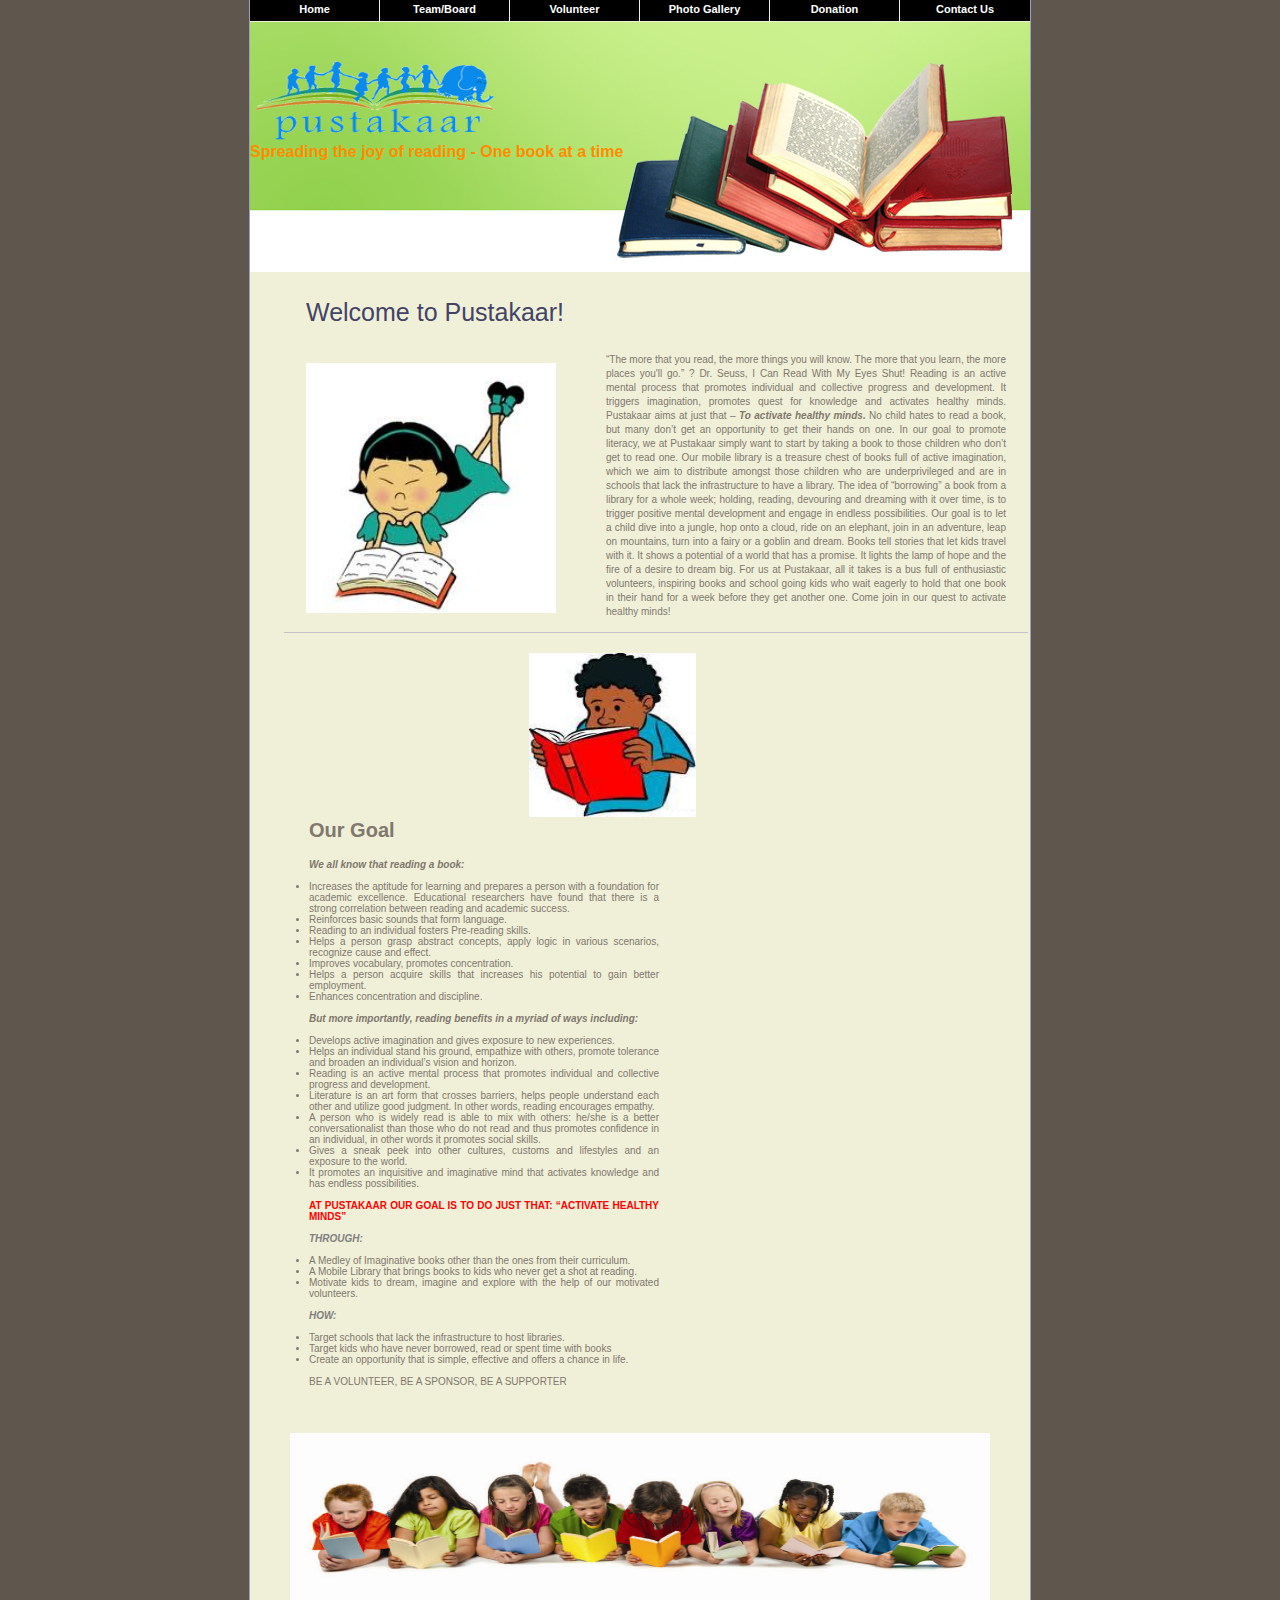
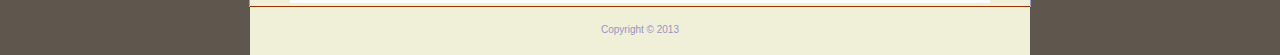
<file: index.html>
<!DOCTYPE html PUBLIC "-//W3C//DTD XHTML 1.0 Strict//EN" "http://www.w3.org/TR/xhtml1/DTD/xhtml1-strict.dtd">

<html xmlns="http://www.w3.org/1999/xhtml">

<head>

<meta http-equiv="Content-Type" content="text/html;charset=iso-8859-1" />
<meta http-equiv="Content-Style-Type" content="text/css" />

<title>Pustakaar-Home Page</title>

<link rel="stylesheet" href="style.css" type="text/css" media="screen" />
</head>

<body>

<div id="container">
<div id="page_menu">
		<ul>
		<li><a href="index.html">Home</a></li>
		<li><a href="team_board.html">Team/Board</a></li>
		<li><a href="volunteer.html">Volunteer</a></li>
		<li><a href="photo_gallery.html">Photo Gallery</a></li>
		<li><a href="donation.html">Donation</a></li>
		<li class="last"><a href="contact_us.html">Contact Us</a></li>
		</ul>

  </div>
<!-- Start of Page Header -->

	<div id="page_header">
	
		<div class="clearthis">&nbsp;</div>
<div align="left"><br /><br /><br />
		<img src="images/logo_pustakaar.png"border="0"width="250" height="85"/><br />
		<b style="color:darkorange"><font size="3">Spreading the joy of reading - One book at a time</font></b>
</div>
	</div>
	<!-- End of Page Header -->
	
<!-- Start of Main Content Area -->

	<div id="main_content">

		<!-- Start of New Item Description -->

		<div id="new_item" >
			<div id="new_item_header" style="width:500px"><br />
			<h1>Welcome to Pustakaar!</h1>
			<h2>&nbsp;</h2>
		  </div>

			

		  <div id="new_item_text">
<p>�The more that you read, the more things you will know. The more that you learn, the more places you'll go.� ? Dr. Seuss, I Can Read With My Eyes Shut!
Reading is an active mental process that promotes individual and collective progress and development. It triggers imagination, promotes quest for knowledge and activates healthy minds. Pustakaar aims at just that � <b><i>To activate healthy minds.</i></b> 
No child hates to read a book, but many don�t get an opportunity to get their hands on one. In our goal to promote literacy, we at Pustakaar simply want to start by taking a book to those children who don�t get to read one. Our mobile library is a treasure chest of books full of active imagination, which we aim to distribute amongst those children who are underprivileged and are in schools that lack the infrastructure to have a library. The idea of �borrowing� a book from a library for a whole week; holding, reading, devouring and dreaming with it over time, is to trigger positive mental development and engage in endless possibilities.
Our goal is to let a child dive into a jungle, hop onto a cloud, ride on an elephant, join in an adventure, leap on mountains, turn into a fairy or a goblin and dream. Books tell stories that let kids travel with it. It shows a potential of a world that has a promise. It lights the lamp of hope and the fire of a desire to dream big. 
For us at Pustakaar, all it takes is a bus full of enthusiastic volunteers, inspiring books and school going kids who wait eagerly to hold that one book in their hand for a week before they get another one. Come join in our quest to activate healthy minds!
</p>	
		  </div>

	<div id="new_item_image"><img src="images/kid_reading.jpg" width="250px" height="250px" alt="" /></div>	  

		  <div class="clearthis">&nbsp;</div>
		</div>

		<!-- End of New Item Description -->


		<div class="h_divider">&nbsp;</div>


		<!-- Start of Sub Item Descriptions -->

		<div class="sub_items">
<!-- Start Left Sub Item -->

			<div class="sub_left">

				<div class="sub_items_image"><img src="images/kid_reading1.jpg" alt="" width="167" height="164" /></div>

<div class="sub_items_text">
<h1>Our Goal</h1>
				<h2>&nbsp;</h2>
				
<i><b>We all know that reading a book:</b></i><br />

<br><li>	Increases the aptitude for learning and prepares a person with a foundation for academic excellence. Educational researchers have found that there is a strong correlation between reading and academic success.</br>
<li>	Reinforces basic sounds that form language.
<li>	Reading to an individual fosters Pre-reading skills.
<li>	Helps a person grasp abstract concepts, apply logic in various scenarios, recognize cause and effect.
<li>	Improves vocabulary, promotes concentration.
<li>	Helps a person acquire skills that increases his potential to gain better employment.
<li>	Enhances concentration and discipline.<br />

<br><i><b>But more importantly, reading benefits in a myriad of ways including:</b></i></br>

<br><li>	Develops active imagination and gives exposure to new experiences.</br>
<li>	Helps an individual stand his ground, empathize with others, promote tolerance and broaden an individual�s vision and horizon.
<li>	Reading is an active mental process that promotes individual and collective progress and development.
<li>	Literature is an art form that crosses barriers, helps people understand each other and utilize good judgment. In other words, reading encourages empathy.
<li>	A person who is widely read is able to mix with others: he/she is a better conversationalist than those who do not read and thus promotes confidence in an individual, in other words it promotes social skills.
<li>	Gives a sneak peek into other cultures, customs and lifestyles and an exposure to the world.
<li>	It promotes an inquisitive and imaginative mind that activates knowledge and has endless possibilities.<br />

<br><b><font style="color:red">AT PUSTAKAAR OUR GOAL IS TO DO JUST THAT: 
�ACTIVATE HEALTHY MINDS�</font></b></br>

<br><b><i><font style="color:grey">THROUGH:</font></b></i></br>

<br><li>	A Medley of Imaginative books other than the ones from their curriculum.</br> 
<li>    	A Mobile Library that brings books to kids who never get a shot at reading. 
<li>		Motivate kids to dream, imagine and explore with the help of our motivated volunteers.<br />

<br><b><i><font style="color:grey">HOW:</font></b></i></br>

<br><li>	Target schools that lack the infrastructure to host libraries.</br>
<li>		Target kids who have never borrowed, read or spent time with books
<li>		Create an opportunity that is simple, effective and offers a chance in life.<br /> 


<br>BE A VOLUNTEER, BE A SPONSOR, BE A SUPPORTER</br>

<p>&nbsp;</p>
			  </div>

		  <div class="sub_items_cartinfo">
		    <div class="clearthis">&nbsp;</div>
				</div>

				<div class="clearthis">&nbsp;</div>

			</div>

			<!-- End of Left Sub Item -->



			<!-- Start Right Sub Item -->

			<div class="sub_right">

				<div class="sub_items_header">
				<div style='float:middle;position:relative;left:100px;'>
	<iframe src="http://www.facebook.com/plugins/likebox.php?href=http%3A%2F%2Fwww.facebook.com%2Fpustakaar&amp;width=400&amp;colorscheme=light&amp;connections=6&amp;stream=true&amp;header=false&amp;height=510" scrolling="yes" frameborder="0" style="border:none; overflow:hidden; width:290px; height:560px;" allowtransparency="true"></iframe>
</div>
</div>

				<div class="sub_items_cartinfo">
				  <div class="clearthis">&nbsp;</div>
				</div>
				<div class="clearthis"></div>
			</div>

			<!-- End of Right Sub Item -->
			<div class="clearthis"></div>

		</div>

		<!-- End of Sub Item Descriptions -->

  </div>
	<!-- End of Main Content Area -->
				<img src="images/kids_reading.jpg" width="700" height="170" alt="Sub Item Name" />

	<div class="clearthis">&nbsp;</div>


	<!-- Start of Page Footer -->

	<div id="page_footer">
	  <div id="powered_by">Copyright &copy; 2013</div>

	  <div class="clearthis">&nbsp;</div>
	</div>

	<!-- End of Page Footer -->

</div>

</body>
</html>
</file>
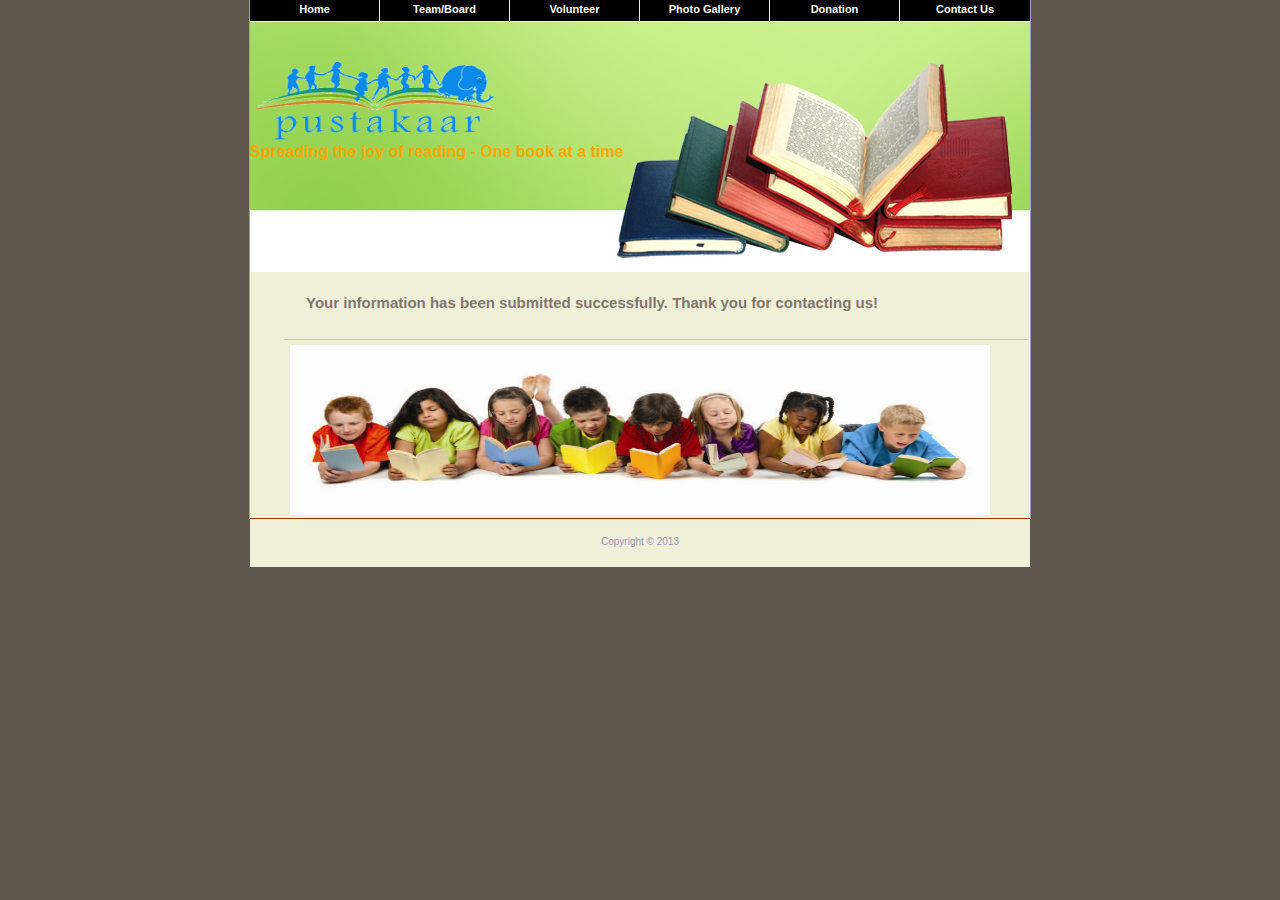
<file: contact.html>
<!DOCTYPE html PUBLIC "-//W3C//DTD XHTML 1.0 Strict//EN" "http://www.w3.org/TR/xhtml1/DTD/xhtml1-strict.dtd">

<html xmlns="http://www.w3.org/1999/xhtml">

<head>

<meta http-equiv="Content-Type" content="text/html;charset=iso-8859-1" />
<meta http-equiv="Content-Style-Type" content="text/css" />

<title>Pustakaar-Home Page</title>

<link rel="stylesheet" href="style.css" type="text/css" media="screen" />
</head>

<body>

<div id="container">
<div id="page_menu">
		<ul>
		<li><a href="index.html">Home</a></li>
		<li><a href="team_board.html">Team/Board</a></li>
		<li><a href="volunteer.html">Volunteer</a></li>
		<li><a href="photo_gallery.html">Photo Gallery</a></li>
		<li><a href="donation.html">Donation</a></li>
		<li class="last"><a href="contact_us.html">Contact Us</a></li>
		</ul>

  </div>
<!-- Start of Page Header -->

	<div id="page_header">


		<div class="clearthis">&nbsp;</div>
<div align="left"><br /><br /><br />
		<img src="images/logo_pustakaar.png"border="0"width="250" height="85"/><br />
		<b style="color:orange"><font size="3">Spreading the joy of reading - One book at a time</font></b>
</div>
	</div>
	<!-- End of Page Header -->
	
<!-- Start of Main Content Area -->

	<div id="main_content">

		<!-- Start of New Item Description -->

		<div id="new_item" class="container">
			
			<h2>&nbsp;</h2>
			<h2>Your information has been submitted successfully. Thank you for contacting us!</h2> 

	<div id="new_item_image">
	</div>	  

		  <div class="clearthis">&nbsp;</div>
		</div>

		<!-- End of New Item Description -->


		<div class="h_divider">&nbsp;</div>


		<!-- Start of Sub Item Descriptions -->

		<div class="sub_items">


				

		</div>

		<!-- End of Sub Item Descriptions -->

  </div>
	<!-- End of Main Content Area -->
				<img src="images/kids_reading.jpg" width="700" height="170" alt="Sub Item Name" />

	<div class="clearthis">&nbsp;</div>


	<!-- Start of Page Footer -->

	<div id="page_footer">
	  <div id="powered_by">Copyright &copy; 2013</div>

	  <div class="clearthis">&nbsp;</div>
	</div>

	<!-- End of Page Footer -->

</div>

</body>
</html>
</file>
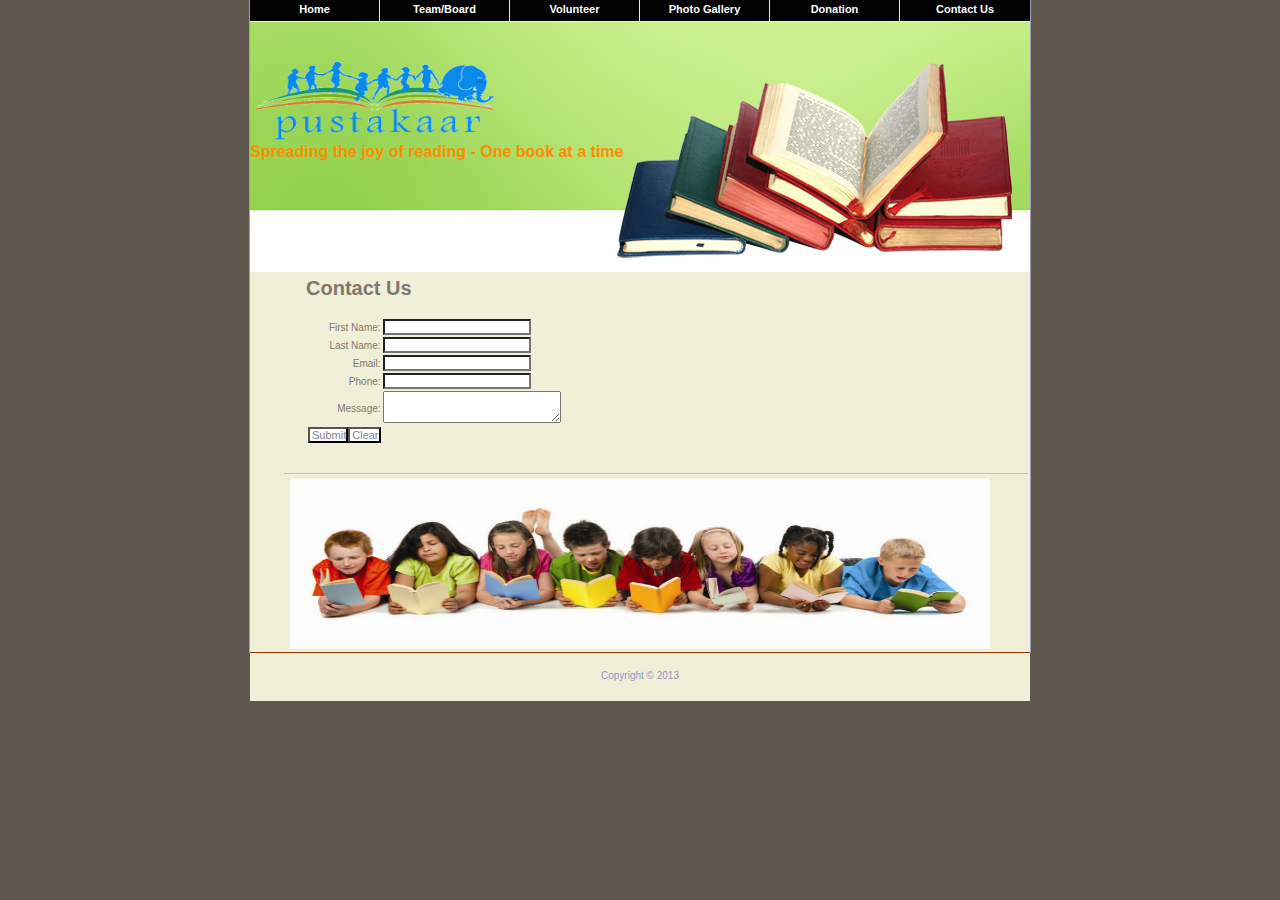
<file: contact_us.html>
<!DOCTYPE html PUBLIC "-//W3C//DTD XHTML 1.0 Strict//EN" "http://www.w3.org/TR/xhtml1/DTD/xhtml1-strict.dtd">

<html xmlns="http://www.w3.org/1999/xhtml">

<head>

<meta http-equiv="Content-Type" content="text/html;charset=iso-8859-1" />
<meta http-equiv="Content-Style-Type" content="text/css" />

<title>Pustakaar-Home Page</title>

<link rel="stylesheet" href="style.css" type="text/css" media="screen" />
</head>

<body>

<div id="container">
<div id="page_menu">
		<ul>
		<li><a href="index.html">Home</a></li>
		<li><a href="team_board.html">Team/Board</a></li>
		<li><a href="volunteer.html">Volunteer</a></li>
		<li><a href="photo_gallery.html">Photo Gallery</a></li>
		<li><a href="donation.html">Donation</a></li>
		<li class="last"><a href="contact_us.html">Contact Us</a></li>
		</ul>

  </div>
<!-- Start of Page Header -->

	<div id="page_header">


		<div class="clearthis">&nbsp;</div>
<div align="left"><br /><br /><br />
		<img src="images/logo_pustakaar.png"border="0"width="250" height="85"/><br />
		<b style="color:darkorange"><font size="3">Spreading the joy of reading - One book at a time</font></b>
</div>
	</div>
	<!-- End of Page Header -->
	
<!-- Start of Main Content Area -->

	<div id="main_content">

		<!-- Start of New Item Description -->

		<div id="new_item" class="container">
			<h1>Contact Us</h1>
			<h2>&nbsp;</h2>
			<form action="contact.html" method="POST">
			<table>
					<tr>
					  <td align="right">First Name:</td>
					  <td align="left"><input type="text" style="text-transform:capitalize" name="fname"></td>
					</tr>
					<tr>
					  <td align="right">Last Name:</td>
					  <td align="left"><input type="text" style="text-transform:capitalize" name="lname"></td>
					</tr>
					<tr>
					  <td align="right">Email:</td>
					  <td align="left"><input type="text" name="email"></td>
					</tr>
					<tr>
					  <td align="right">Phone:</td>
					  <td align="left"><input type="text" name="phone"></td>
					</tr>
					<tr>
					  <td align="right">Message:</td>
					  <td align="left"><textarea type="text" name="message"></textarea></td>
					</tr>
					<td align="right"><input type="submit" value="Submit"><input type="reset" value="Clear"></td>
					</tr>
			</table>			 
	</form>	 

	<div id="new_item_image">
	</div>	  

		  <div class="clearthis">&nbsp;</div>
		</div>

		<!-- End of New Item Description -->


		<div class="h_divider">&nbsp;</div>


		<!-- Start of Sub Item Descriptions -->

		<div class="sub_items">

		</div>

		<!-- End of Sub Item Descriptions -->

  </div>
	<!-- End of Main Content Area -->
				<img src="images/kids_reading.jpg" width="700" height="170" alt="Sub Item Name" />

	<div class="clearthis">&nbsp;</div>


	<!-- Start of Page Footer -->

	<div id="page_footer">
	  <div id="powered_by">Copyright &copy; 2013</div>

	  <div class="clearthis">&nbsp;</div>
	</div>

	<!-- End of Page Footer -->

</div>

</body>
</html>
</file>
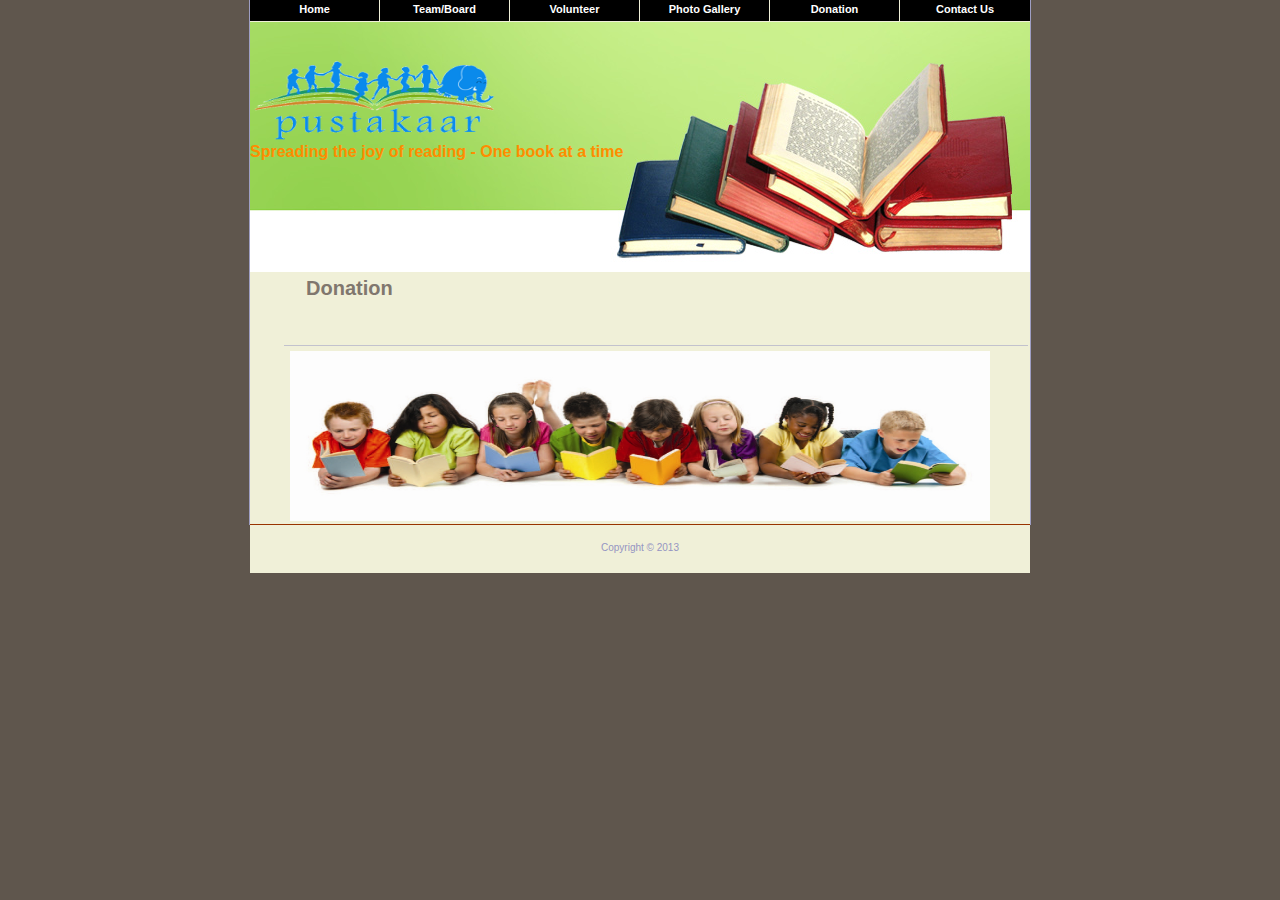
<file: donation.html>
<!DOCTYPE html PUBLIC "-//W3C//DTD XHTML 1.0 Strict//EN" "http://www.w3.org/TR/xhtml1/DTD/xhtml1-strict.dtd">

<html xmlns="http://www.w3.org/1999/xhtml">

<head>

<meta http-equiv="Content-Type" content="text/html;charset=iso-8859-1" />
<meta http-equiv="Content-Style-Type" content="text/css" />

<title>Pustakaar-Home Page</title>

<link rel="stylesheet" href="style.css" type="text/css" media="screen" />
</head>

<body>

<div id="container">
<div id="page_menu">
		<ul>
		<li><a href="index.html">Home</a></li>
		<li><a href="team_board.html">Team/Board</a></li>
		<li><a href="volunteer.html">Volunteer</a></li>
		<li><a href="photo_gallery.html">Photo Gallery</a></li>
		<li><a href="donation.html">Donation</a></li>
		<li class="last"><a href="contact_us.html">Contact Us</a></li>
		</ul>

  </div>
<!-- Start of Page Header -->

	<div id="page_header">


		<div class="clearthis">&nbsp;</div>
<div align="left"><br /><br /><br />
		<img src="images/logo_pustakaar.png"border="0"width="250" height="85"/><br />
		<b style="color:darkorange"><font size="3">Spreading the joy of reading - One book at a time</font></b>
</div>
	</div>
	<!-- End of Page Header -->
	
<!-- Start of Main Content Area -->

	<div id="main_content">

		<!-- Start of New Item Description -->

		<div id="new_item" class="container">
			<h1>Donation</h1>
			<h2>&nbsp;</h2>
			

	<div id="new_item_image">
	</div>	  

		  <div class="clearthis">&nbsp;</div>
		</div>

		<!-- End of New Item Description -->


		<div class="h_divider">&nbsp;</div>


		<!-- Start of Sub Item Descriptions -->

		<div class="sub_items">

		</div>

		<!-- End of Sub Item Descriptions -->

  </div>
	<!-- End of Main Content Area -->
				<img src="images/kids_reading.jpg" width="700" height="170" alt="Sub Item Name" />

	<div class="clearthis">&nbsp;</div>


	<!-- Start of Page Footer -->

	<div id="page_footer">
	  <div id="powered_by">Copyright &copy; 2013</div>

	  <div class="clearthis">&nbsp;</div>
	</div>

	<!-- End of Page Footer -->

</div>

</body>
</html>
</file>
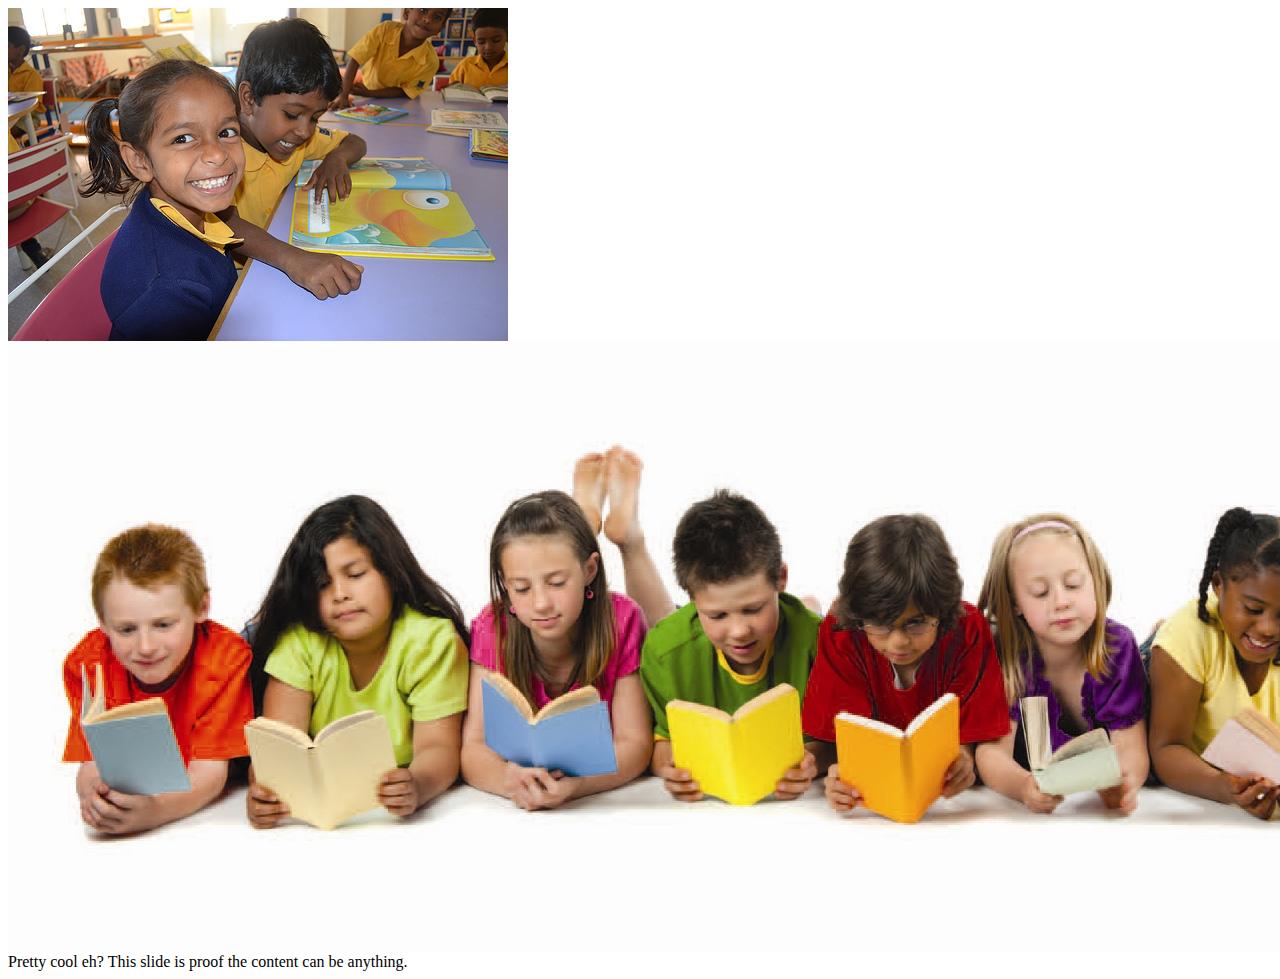
<file: pictures.html>
<html>
<head>


    </head>
	
	<div id="slideshow">
   <div>
     <img src="images/children_reading.jpg">
   </div>
   <div>
     <img src="images/kids_reading.jpg">
   </div>
   <div>
     Pretty cool eh? This slide is proof the content can be anything.
   </div>
</div>
<body>
    
    </body>
</html>
</file>
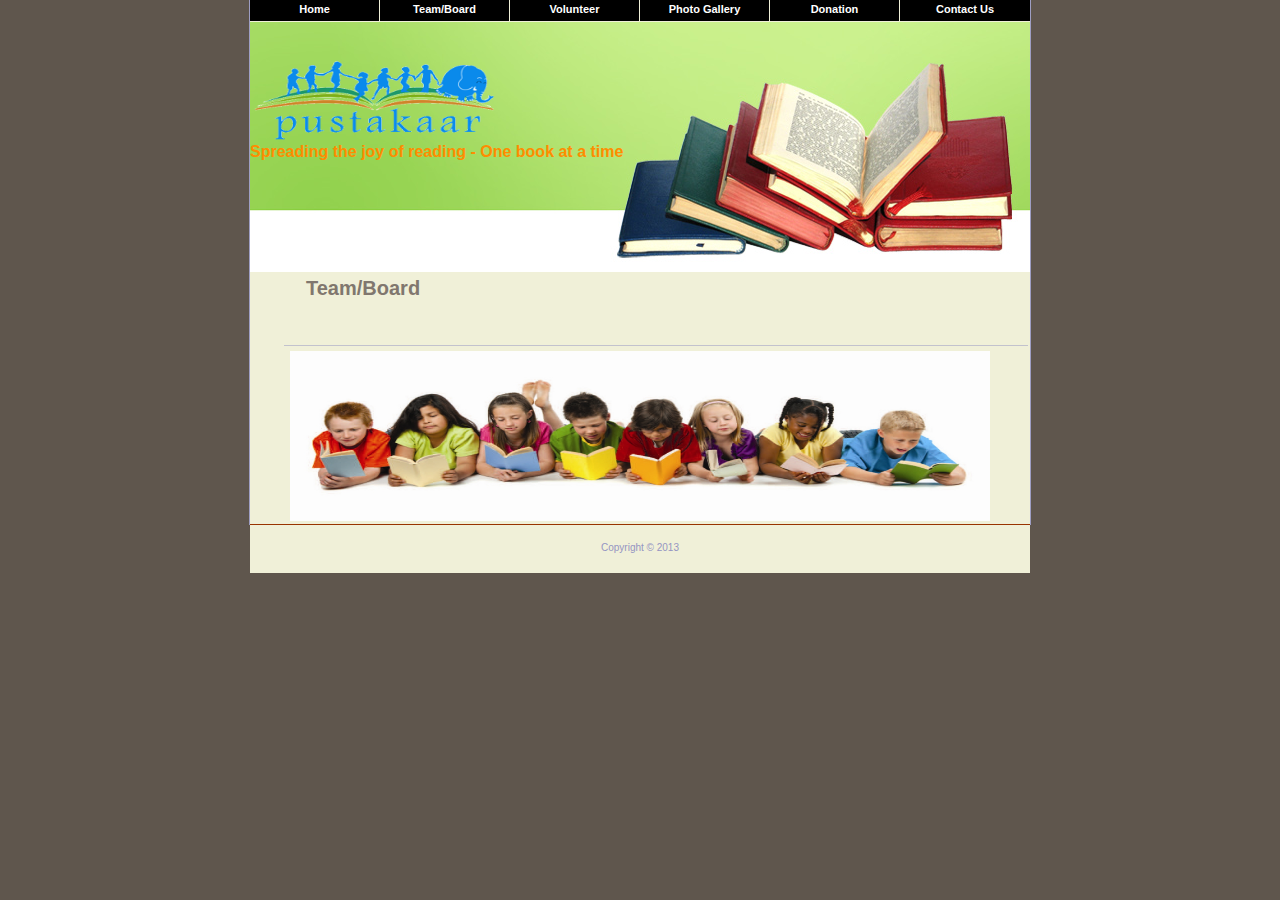
<file: team_board.html>
<!DOCTYPE html PUBLIC "-//W3C//DTD XHTML 1.0 Strict//EN" "http://www.w3.org/TR/xhtml1/DTD/xhtml1-strict.dtd">

<html xmlns="http://www.w3.org/1999/xhtml">

<head>

<meta http-equiv="Content-Type" content="text/html;charset=iso-8859-1" />
<meta http-equiv="Content-Style-Type" content="text/css" />

<title>Pustakaar-Home Page</title>

<link rel="stylesheet" href="style.css" type="text/css" media="screen" />
</head>

<body>

<div id="container">
<div id="page_menu">
		<ul>
		<li><a href="index.html">Home</a></li>
		<li><a href="team_board.html">Team/Board</a></li>
		<li><a href="volunteer.html">Volunteer</a></li>
		<li><a href="photo_gallery.html">Photo Gallery</a></li>
		<li><a href="donation.html">Donation</a></li>
		<li class="last"><a href="contact_us.html">Contact Us</a></li>
		</ul>

  </div>
<!-- Start of Page Header -->

	<div id="page_header">

		<div class="clearthis">&nbsp;</div>
<div align="left"><br /><br /><br />
		<img src="images/logo_pustakaar.png"border="0"width="250" height="85"/><br />
		<b style="color:darkorange"><font size="3">Spreading the joy of reading - One book at a time</font></b>
</div>
	</div>
	<!-- End of Page Header -->
	
<!-- Start of Main Content Area -->

	<div id="main_content">

		<!-- Start of New Item Description -->

		<div id="new_item" class="container">
			<h1>Team/Board</h1>
			<h2>&nbsp;</h2>
			<h2></h2> 

	<div id="new_item_image">
	</div>	  

		  <div class="clearthis">&nbsp;</div>
		</div>

		<!-- End of New Item Description -->


		<div class="h_divider">&nbsp;</div>


		<!-- Start of Sub Item Descriptions -->

		<div class="sub_items">


				

		</div>

		<!-- End of Sub Item Descriptions -->

  </div>
	<!-- End of Main Content Area -->
				<img src="images/kids_reading.jpg" width="700" height="170" alt="Sub Item Name" />

	<div class="clearthis">&nbsp;</div>


	<!-- Start of Page Footer -->

	<div id="page_footer">
	  <div id="powered_by">Copyright &copy; 2013</div>

	  <div class="clearthis">&nbsp;</div>
	</div>

	<!-- End of Page Footer -->

</div>

</body>
</html>
</file>
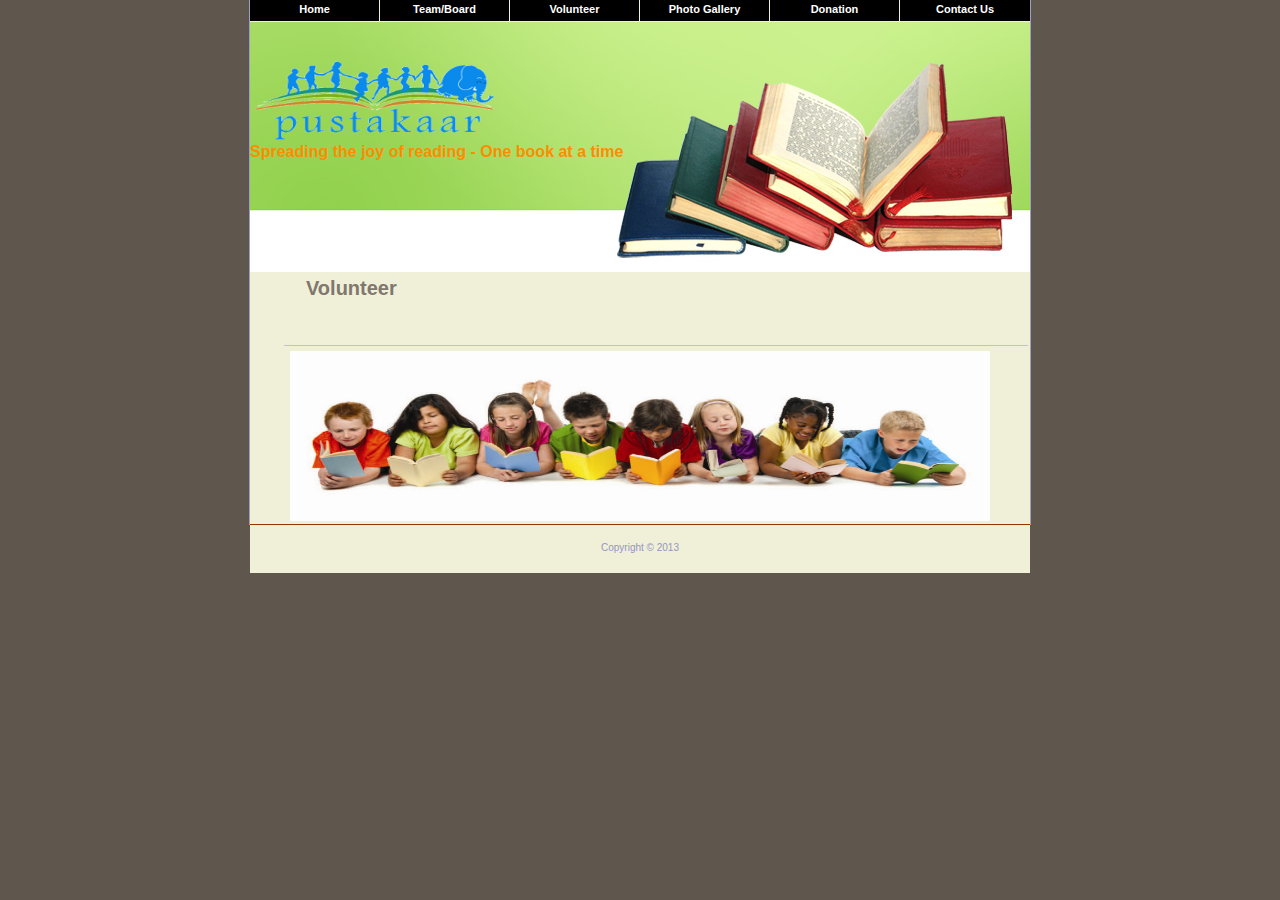
<file: volunteer.html>
<!DOCTYPE html PUBLIC "-//W3C//DTD XHTML 1.0 Strict//EN" "http://www.w3.org/TR/xhtml1/DTD/xhtml1-strict.dtd">

<html xmlns="http://www.w3.org/1999/xhtml">

<head>

<meta http-equiv="Content-Type" content="text/html;charset=iso-8859-1" />
<meta http-equiv="Content-Style-Type" content="text/css" />

<title>Pustakaar-Home Page</title>

<link rel="stylesheet" href="style.css" type="text/css" media="screen" />
</head>

<body>

<div id="container">
<div id="page_menu">
		<ul>
		<li><a href="index.html">Home</a></li>
		<li><a href="team_board.html">Team/Board</a></li>
		<li><a href="volunteer.html">Volunteer</a></li>
		<li><a href="photo_gallery.html">Photo Gallery</a></li>
		<li><a href="donation.html">Donation</a></li>
		<li class="last"><a href="contact_us.html">Contact Us</a></li>
		</ul>

  </div>
<!-- Start of Page Header -->

	<div id="page_header">


		<div class="clearthis">&nbsp;</div>
<div align="left"><br /><br /><br />
		<img src="images/logo_pustakaar.png"border="0"width="250" height="85"/><br />
		<b style="color:darkorange"><font size="3">Spreading the joy of reading - One book at a time</font></b>
</div>
	</div>
	<!-- End of Page Header -->
	
<!-- Start of Main Content Area -->

	<div id="main_content">

		<!-- Start of New Item Description -->

		<div id="new_item" class="container">
			<h1>Volunteer</h1>
			<h2>&nbsp;</h2>
			<h2></h2> 

	<div id="new_item_image">
	</div>	  

		  <div class="clearthis">&nbsp;</div>
		</div>

		<!-- End of New Item Description -->


		<div class="h_divider">&nbsp;</div>


		<!-- Start of Sub Item Descriptions -->

		<div class="sub_items">


				

		</div>

		<!-- End of Sub Item Descriptions -->

  </div>
	<!-- End of Main Content Area -->
				<img src="images/kids_reading.jpg" width="700" height="170" alt="Sub Item Name" />

	<div class="clearthis">&nbsp;</div>


	<!-- Start of Page Footer -->

	<div id="page_footer">
	  <div id="powered_by">Copyright &copy; 2013</div>

	  <div class="clearthis">&nbsp;</div>
	</div>

	<!-- End of Page Footer -->

</div>

</body>
</html>
</file>
<file: style.css>
* {
	margin: 0px;
	padding: 0px;
}

body {
	height: 100%;
	background-color: #5f564d;
	color: #80776e;
	font-family: tahoma, arial, sans-serif;
	font-size: 10px;
	text-align: center;
}

a {
	color: #85859c;
	text-decoration: underline;
}

a:hover {
	color: #69699c;
}

span {
	display: none;
}

img {
	border: none;
}

p {
	margin: 10px 0px 5px;
	text-align: justify;
	line-height: 14px;
}

.clearthis {
	margin : 0px;
	height : 1px;
	clear : both;
	float : none;
	font-size : 1px;
	line-height : 0px;
	overflow : hidden;
}

#container {
	margin: 0px auto;
	width: 780px;
	border-color: #9e9ec3;
	border-width: 0px 1px 1px;
	border-style: solid;
	background-color:#f0f0d8;
}

input {
	padding-left: 2px;
	background-color: #fff;
	color: #85859c;
	font-family: tahoma, arial, sans-serif;
	font-size: 11px;
}


/* Page Header */

#page_header {
	width: 780px;
	height: 250px;
	color: #fff;
	background:#666666 url(images/header.jpg) no-repeat top left;
	overflow: hidden;
}

#page_header a {
	color: #fff;
	text-decoration: none;
}

#page_header a:hover {
	color: #e1e1e1;
}


#page_heading h1 {
	width: 300px;
	height: 52px;
	padding-top:50px;
	float: left;
}

#page_heading h2 {
	width: 190px;
	height: 16px;
	background: url('images/company_punchline.jpg') no-repeat 56px 2px;
	float: left;
	clear: both;
}

#page_headerlinks {
	padding-right: 20px;
	padding-top: 25px;
	width: 275px;
	float: right;
	text-align: left;
	word-spacing: -1px;
}

#page_headerlinks ul {
	list-style-type: none;	
}

#page_headerlinks li {
	padding: 0px 10px 0px 9px;
	float: left;
	list-style-type: none;
	background: url('images/header_toplinks_div.gif') no-repeat 100% 2px;
}

#page_headerlinks li.last {
	padding-right: 0px;
	background: none;
}

#page_headersearch {
	padding-right: 30px;
	padding-top: 25px;
	float: right;
	clear: right;
	width: 255px;
	text-align: left;
	word-spacing: -1px;
	overflow : hidden;
}

#page_headersearch h3 {
	float: left;
	font-weight: bold;
	font-size: 12px;
}

#page_headersearch form {
	padding-left: 3px;
	float: left;
}

#page_headersearch input {
	margin-top: 1px;
	padding-left: 2px;
	width: 158px;
	height: 14px;
	float: left;
	border: none;
}

#page_headersearch input.button {
	padding: 0px;
	margin-top: 0px;
	margin-left: 5px;
	width: 34px;
	height: 16px;
	background-color: transparent;
	float: left;
}


/* Main Navigation Menu */

#page_menu {
	margin-bottom: 1px;
	width: 780px;
	height: 21px;
}

#page_menu ul {
	width: 800px;
	height: 100px;
	list-style-type: none;
	overflow: hidden;
}

#page_menu li {
	margin-right: 1px;
	width: 129px;
	height: 21px;
	float: left;
	background: url('images/menu_background.gif') repeat-x 0px 0px;
	overflow: hidden;
	text-align: center;
	font-size: 11px;
	font-weight: bold;
}

#page_menu li.last {
	margin-right: 0px;
	width: 130px;
}

#page_menu a {
	padding-top: 3px;
	display: block;
	color: #fff;
	text-decoration: none;
}

#page_menu a:hover {
	color:#CC3300;
}






/* Main Content Area */

#main_content {
	margin-right: 2px;
	width: 744px;
	text-align: center;
	float: right;
}

#main_content .h_divider {
	margin-bottom: 2px;
	height: 1px;
	background-color: #c2c2cd;
	overflow: hidden;
}


/* New Item Description */

#new_item {
	margin: 0px auto 2px;
	padding: 5px 10px;
	width: 700px;
	text-align: justify;
}

#new_item_header {
	margin-top: 10px;
	float: left;
	width: 348px;
}

#new_item_header h1 {
	color: #434367;
	font-size: 25px;
	font-weight: normal;
}

#new_item_header h2 {
	color: #434367;
	font-size: 14px;
	font-weight: bold;
	font-family: arial, tahoma, sans-serif;

}

#new_item_image {
	width: 300px !important; 
	float: right;
	overflow: hidden;
	text-align: left;
	padding-top:20px;
}

#new_item_text {
	width:400px !important;
	float: right;
	clear: right;
	width: 348px;
	
}

#new_item_link {
	float: left;
	clear: left;
	width: 348px;
	font-weight: bold;
	text-align: right;
}

#new_item_link a {
	text-decoration: none;
}


/* Sub Items Descriptions */

.sub_items {
	margin-bottom: 2px;
	margin-top: 5px;
	width: 644px;
	
	text-align: justify;
}

.sub_left {
	padding-left: 5px;
	width: 300px;
	float: left;
}

.sub_right {
	padding-right: 15px;
	width: 315px;
	float: right;
}

.sub_items_header {
	padding-left: 20px;
	padding-top: 10px;
	float: left;
	width: 110px;
}

.sub_items_header h1 {
	color: #434367;
	font-size: 14px;
	font-weight: bold;
	font-family: arial, tahoma, sans-serif;
}

.sub_items_header h2 {
	color: #434367;
	font-size: 12px;
	font-weight: normal;
	font-family: arial, tahoma, sans-serif;
}

.sub_items_image {
	width:60px !important;
	margin-top: 15px;
	float: right;
	text-align: right;
}

.sub_items_text {
	width:350px !important;
	padding-left: 20px;
	float: left;
	clear: left;
	width: 110px;
}

.sub_items_cartinfo {
	padding-top: 12px;
	padding-left: 20px;
	color: #820721;
	font-family: arial, tahoma, sans-serif;
	float: none;
	clear: both;
}

.sub_items_cartinfo h2 {
	font-size: 14px;
	font-weight: bold;
}

.sub_items_cartinfo .price {
	float: left;
	text-align: left;
}

.sub_items_cartinfo .addtocart {
	margin-top: 2px;
	float: right;
	width: 100px;
	height: 12px;
	text-align: left;
	background: url('images/button_addtocart.gif') no-repeat 0% 0%;
}


/* Page Footer */

#page_footer {
	width: 780px;
	float:right;
	border-top:#993300 1px solid;
	background-color:#f0f0d8;
}

#powered_by {
	padding-top: 17px;
	float: right;
	width: 780px;
	height: 30px;
	color: #9595c2;
	text-align: center;
	
}

#powered_by a {
	color: #9595c2;
}

#product_brands {
	float: left;
}

#product_brands ul {
	width: 470px;
	list-style-type: none;
}

#product_brands li {
	margin: 5px 6px 3px 3px;
	height: 40px;
	list-style-type: none;
	float: left;
}

#product_brands li.zalcom {
	width: 107px;
	background: url('images/brand_zalcom.gif') no-repeat 0px 0px;
}

#product_brands li.digital {
	width: 95px;
	background: url('images/brand_digital.gif') no-repeat 0px 0px;
}

#product_brands li.adept {
	width: 126px;
	background: url('images/brand_adept.gif') no-repeat 0px 0px;
}

#product_brands li.simtel {
	width: 99px;
	background: url('images/brand_simtel.gif') no-repeat 0px 0px;
}

#slideshow { 
    margin: 50px auto; 
    position: relative; 
    width: 240px; 
    height: 240px; 
    padding: 10px; 
    box-shadow: 0 0 20px rgba(0,0,0,0.4); 
}

#slideshow > div { 
    position: absolute; 
    top: 10px; 
    left: 10px; 
    right: 10px; 
    bottom: 10px; 
}
</file>
